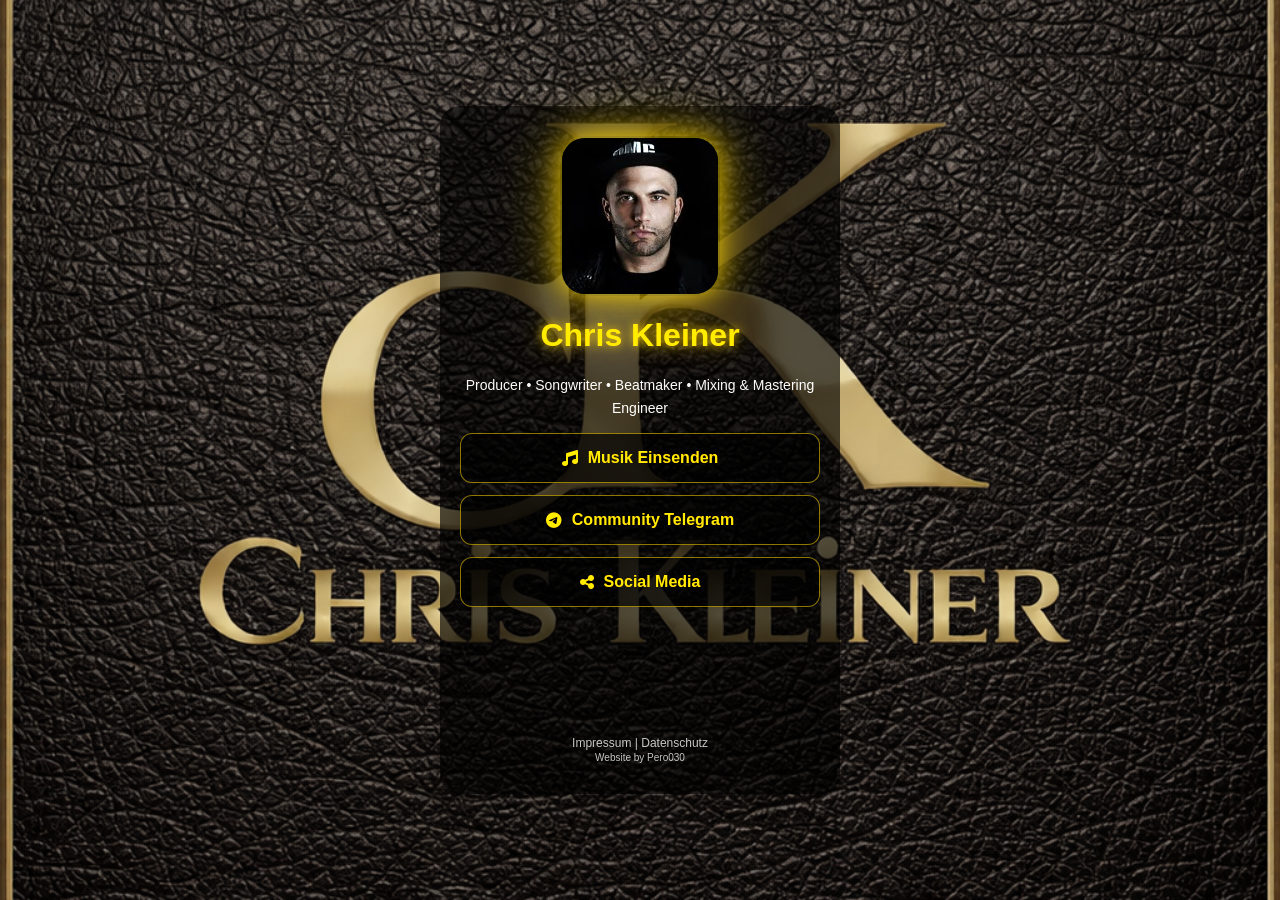
<file: index.html>
<!DOCTYPE html>
<html lang="de">
<head>

<script>
if (location.pathname.endsWith("index.html") && !location.pathname.includes("/impressum/") && !location.pathname.includes("/datenschutz/") && !location.pathname.includes("/social-media/")) {
  location.replace(location.pathname.replace("index.html", ""));
}
</script>

<meta charset="UTF-8">
<meta name="viewport" content="width=device-width, initial-scale=1.0">
<meta name="description" content="Chris Kleiner - Producer, Songwriter, Beatmaker, Mixing & Mastering Engineer. Entdecke meine Musik und bleib verbunden.">
<meta property="og:title" content="Chris Kleiner - Music Producer">
<meta property="og:description" content="Producer • Songwriter • Beatmaker • Mixing & Mastering Engineer">
<meta property="og:image" content="./Profilbild.jpg">
<meta property="og:url" content="https://chriskleiner.github.io/Chris-Kleiner/">
<meta property="og:type" content="website">
<link rel="icon" type="image/jpeg" href="./Profilbild.jpg">
<title>Chris Kleiner</title>

<link rel="stylesheet" href="https://cdnjs.cloudflare.com/ajax/libs/font-awesome/6.5.0/css/all.min.css">
<link rel="stylesheet" href="./styles.css">

<style>
body {
  background-image: url("./Hintergrund.png");
  background-size: cover;
  background-position: center;
  background-attachment: fixed;
}
</style>
</head>

<body>

<div class="container">

  <div class="profile">
    <img src="./Profilbild.jpg" alt="Chris Kleiner Profilbild">
  </div>

  <h1>Chris Kleiner</h1>
  <p>Producer • Songwriter • Beatmaker • Mixing & Mastering Engineer</p>

  <a class="link upload" href="https://docs.google.com/forms/d/e/1FAIpQLSeT4H7o8j10O9iYUZMKZwRAbm4R5x-eHCzII8gPRNBpYJtVDA/viewform">
    <i class="fas fa-music"></i> Musik Einsenden
  </a>

  <a class="link telegram" href="https://t.me/chris-kleiner-community" target="_blank">
    <i class="fab fa-telegram"></i> Community Telegram
  </a>

  <a class="link social" href="./social-media/">
    <i class="fas fa-share-alt"></i> Social Media
  </a>

  <div class="spotify-embed">
    <iframe src="https://open.spotify.com/embed/artist/7LBkwPXM2etkM4CMmiU3Ci" style="border-radius:12px;" allow="autoplay; clipboard-write; encrypted-media; fullscreen; picture-in-picture" loading="lazy"></iframe>
  </div>

  <div class="footer">
    <a href="./impressum/">Impressum</a> | 
    <a href="./datenschutz/">Datenschutz</a><br>
    <small>Website by Pero030</small>
  </div>

</div>

</body>
</html>
</file>
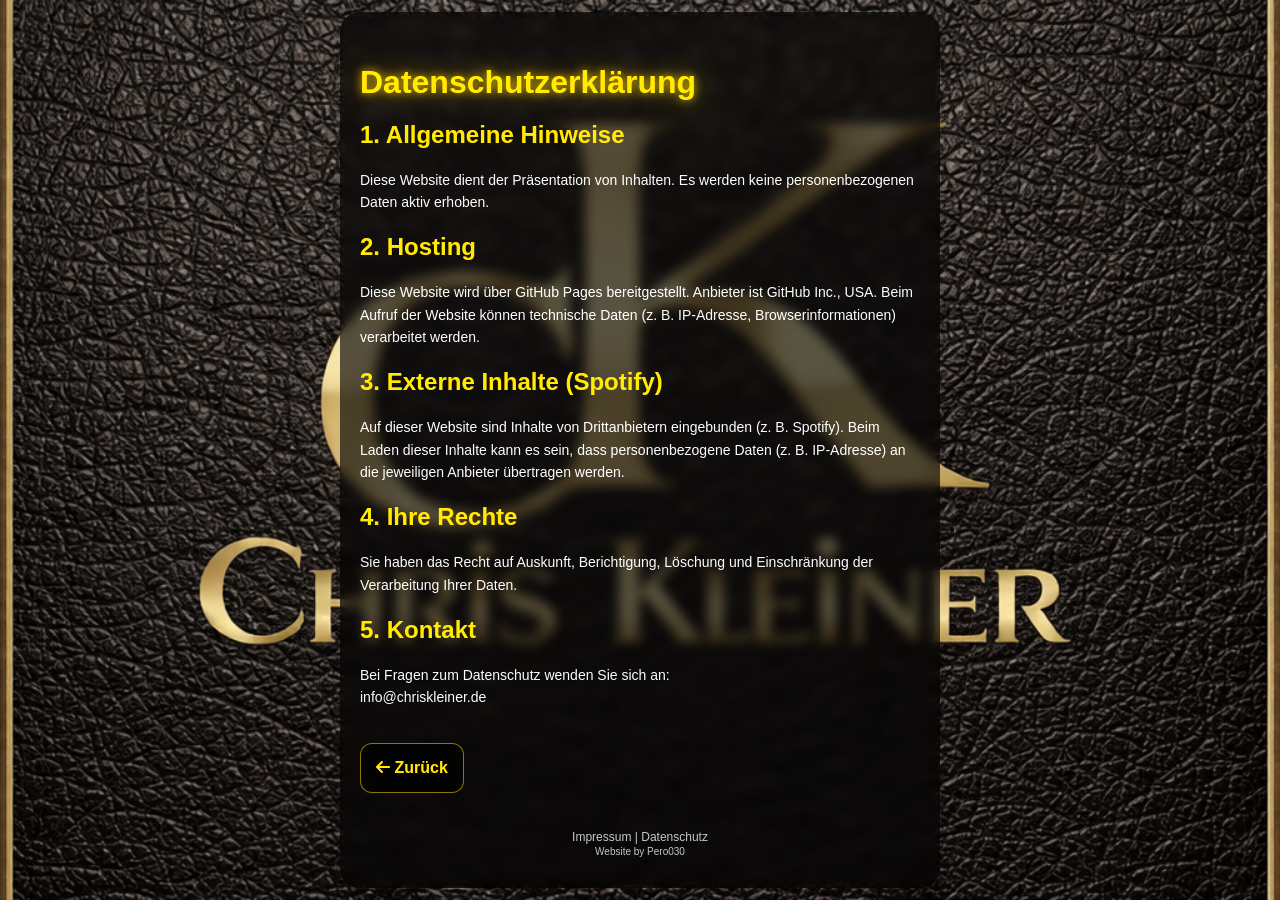
<file: datenschutz/index.html>
<!DOCTYPE html>
<html lang="de">
<head>
<meta charset="UTF-8">
<meta name="viewport" content="width=device-width, initial-scale=1.0">
<meta name="description" content="Datenschutzerklärung von Chris Kleiner - Informationen zum Datenschutz auf der Website.">
<meta property="og:title" content="Datenschutz - Chris Kleiner">
<meta property="og:description" content="Datenschutzerklärung der Website von Chris Kleiner">
<meta property="og:image" content="../Profilbild.jpg">
<meta property="og:type" content="website">
<link rel="icon" type="image/jpeg" href="../Profilbild.jpg">
<title>Datenschutz - Chris Kleiner</title>

<link rel="stylesheet" href="https://cdnjs.cloudflare.com/ajax/libs/font-awesome/6.5.0/css/all.min.css">
<link rel="stylesheet" href="../styles.css">

<style>
body {
  background-image: url("../Hintergrund.png");
  background-size: cover;
  background-position: center;
  background-attachment: scroll;
  text-align: left;
  min-height: 100vh;
}

@media (min-width: 481px) {
  body::before {
    content: "";
    position: fixed;
    top: 0;
    left: 0;
    width: 100%;
    height: 100%;
    background-image: url("../Hintergrund.png");
    background-size: cover;
    background-position: center;
    z-index: -1;
  }
  body {
    background: transparent;
  }
}
</style>
</head>

<body>

<div class="container wide">

<h1>Datenschutzerklärung</h1>

<h2>1. Allgemeine Hinweise</h2>
<p>
Diese Website dient der Präsentation von Inhalten. Es werden keine personenbezogenen Daten aktiv erhoben.
</p>

<h2>2. Hosting</h2>
<p>
Diese Website wird über GitHub Pages bereitgestellt. Anbieter ist GitHub Inc., USA.
Beim Aufruf der Website können technische Daten (z. B. IP-Adresse, Browserinformationen) verarbeitet werden.
</p>

<h2>3. Externe Inhalte (Spotify)</h2>
<p>
Auf dieser Website sind Inhalte von Drittanbietern eingebunden (z. B. Spotify).
Beim Laden dieser Inhalte kann es sein, dass personenbezogene Daten (z. B. IP-Adresse) an die jeweiligen Anbieter übertragen werden.
</p>

<h2>4. Ihre Rechte</h2>
<p>
Sie haben das Recht auf Auskunft, Berichtigung, Löschung und Einschränkung der Verarbeitung Ihrer Daten.
</p>

<h2>5. Kontakt</h2>
<p>
Bei Fragen zum Datenschutz wenden Sie sich an:<br>
info@chriskleiner.de
</p>

<a class="link inline" href="../">
  <i class="fas fa-arrow-left"></i> Zurück
</a>

<div class="footer">
  <a href="../impressum/">Impressum</a> | 
  <a href="./">Datenschutz</a><br>
  <small>Website by Pero030</small>
</div>

</div>

</body>
</html>
</file>
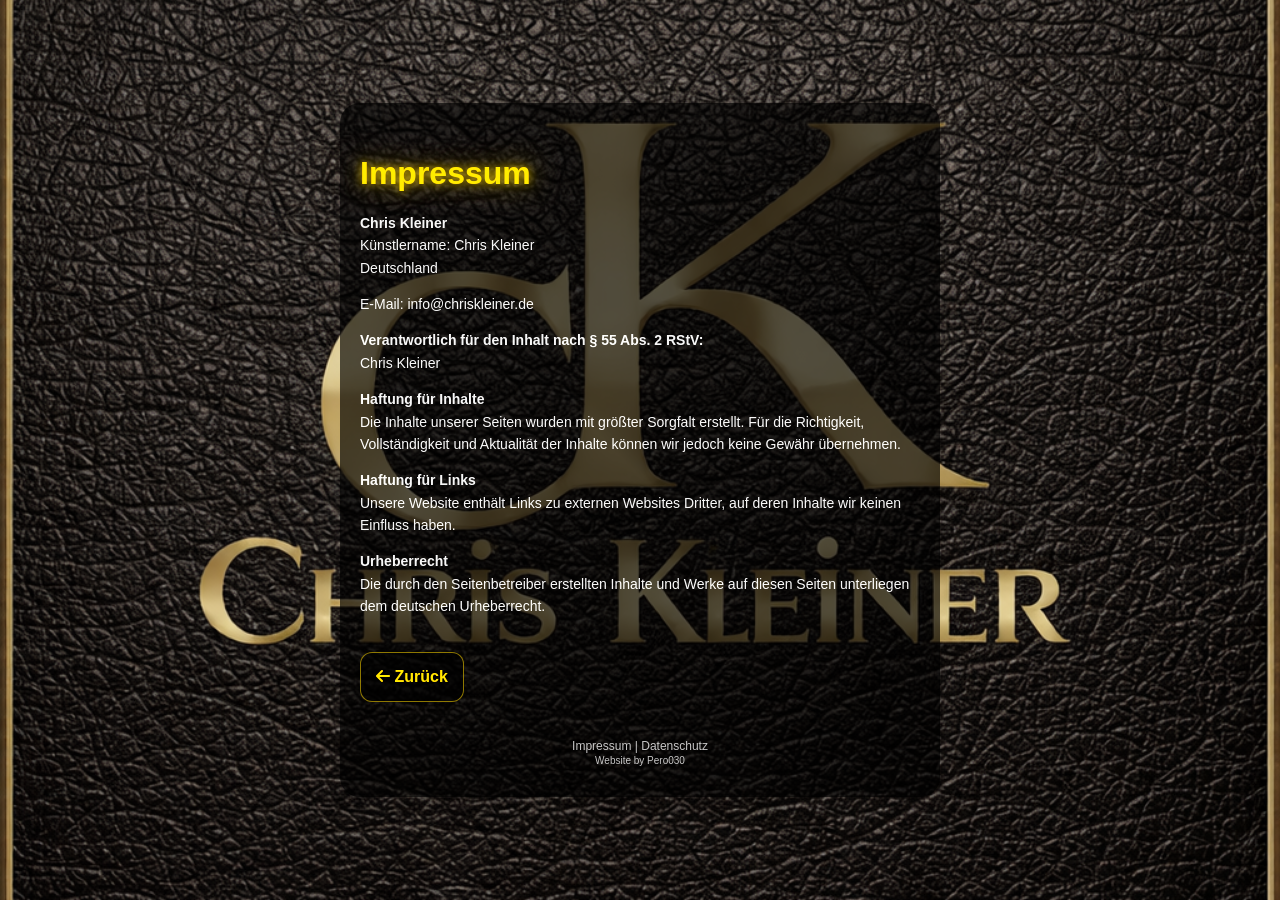
<file: impressum/index.html>
<!DOCTYPE html>
<html lang="de">
<head>
<meta charset="UTF-8">
<meta name="viewport" content="width=device-width, initial-scale=1.0">
<meta name="description" content="Impressum von Chris Kleiner - Rechtliche Informationen zur Website.">
<meta property="og:title" content="Impressum - Chris Kleiner">
<meta property="og:description" content="Impressum der Website von Chris Kleiner">
<meta property="og:image" content="../Profilbild.jpg">
<meta property="og:type" content="website">
<link rel="icon" type="image/jpeg" href="../Profilbild.jpg">
<title>Impressum - Chris Kleiner</title>

<link rel="stylesheet" href="https://cdnjs.cloudflare.com/ajax/libs/font-awesome/6.5.0/css/all.min.css">
<link rel="stylesheet" href="../styles.css">

<style>
body {
  background-image: url("../Hintergrund.png");
  background-size: cover;
  background-position: center;
  background-attachment: fixed;
  text-align: left;
}
</style>
</head>

<body>

<div class="container wide">

<h1>Impressum</h1>

<p>
<strong>Chris Kleiner</strong><br>
Künstlername: Chris Kleiner<br>
Deutschland
</p>

<p>
E-Mail: info@chriskleiner.de
</p>

<p>
<strong>Verantwortlich für den Inhalt nach § 55 Abs. 2 RStV:</strong><br>
Chris Kleiner
</p>

<p>
<strong>Haftung für Inhalte</strong><br>
Die Inhalte unserer Seiten wurden mit größter Sorgfalt erstellt. Für die Richtigkeit, Vollständigkeit und Aktualität der Inhalte können wir jedoch keine Gewähr übernehmen.
</p>

<p>
<strong>Haftung für Links</strong><br>
Unsere Website enthält Links zu externen Websites Dritter, auf deren Inhalte wir keinen Einfluss haben.
</p>

<p>
<strong>Urheberrecht</strong><br>
Die durch den Seitenbetreiber erstellten Inhalte und Werke auf diesen Seiten unterliegen dem deutschen Urheberrecht.
</p>

<a class="link inline" href="../">
  <i class="fas fa-arrow-left"></i> Zurück
</a>

<div class="footer">
  <a href="./">Impressum</a> | 
  <a href="../datenschutz/">Datenschutz</a><br>
  <small>Website by Pero030</small>
</div>

</div>

</body>
</html>
</file>
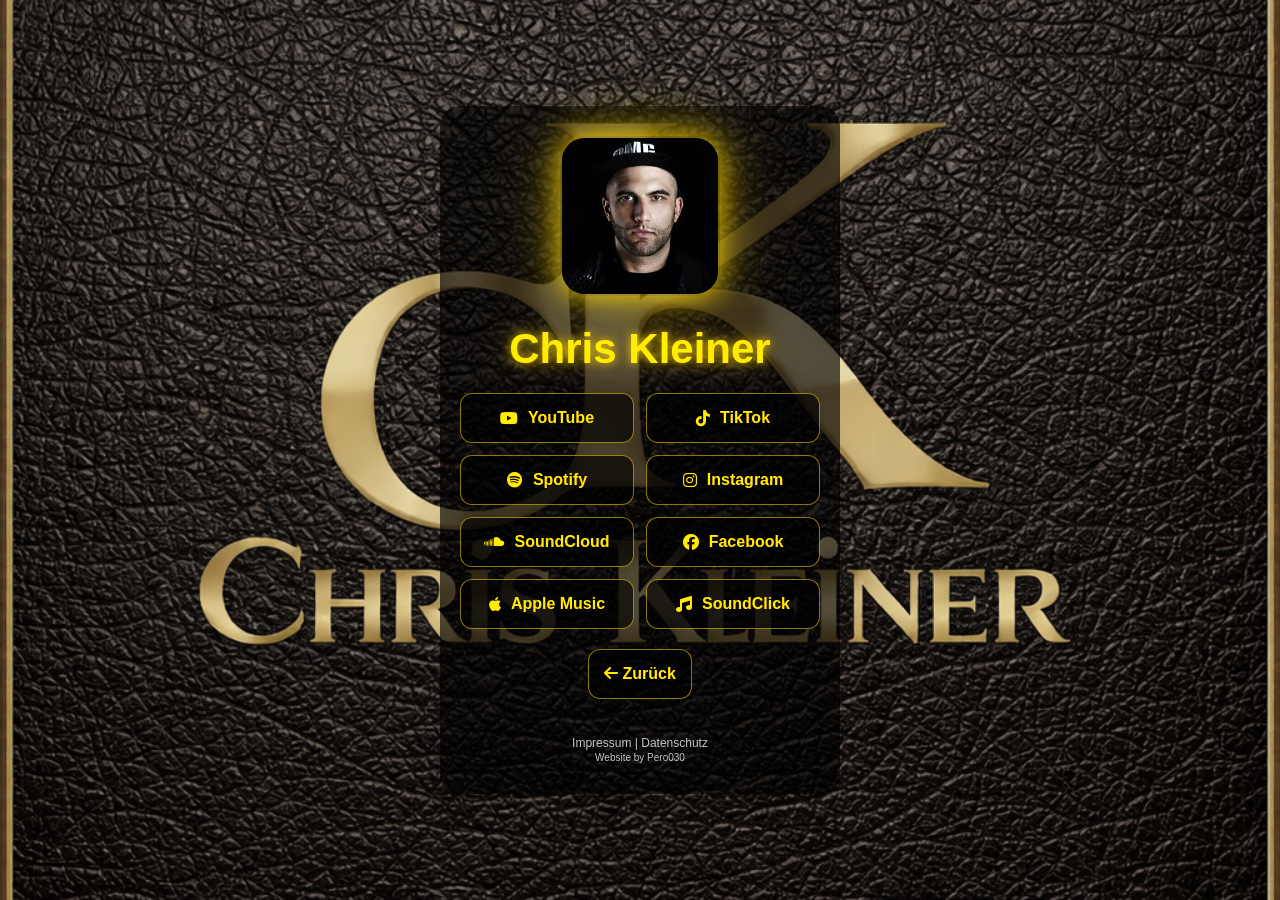
<file: social-media/index.html>
<!DOCTYPE html>
<html lang="de">
<head>
<meta charset="UTF-8">
<meta name="viewport" content="width=device-width, initial-scale=1.0">
<meta name="description" content="Folge Chris Kleiner auf allen Social Media Plattformen - YouTube, TikTok, Spotify, Instagram und mehr.">
<meta property="og:title" content="Social Media - Chris Kleiner">
<meta property="og:description" content="Alle Social Media Links von Chris Kleiner auf einen Blick">
<meta property="og:image" content="../Profilbild.jpg">
<meta property="og:type" content="website">
<link rel="icon" type="image/jpeg" href="../Profilbild.jpg">
<title>Social Media - Chris Kleiner</title>

<link rel="stylesheet" href="https://cdnjs.cloudflare.com/ajax/libs/font-awesome/6.5.0/css/all.min.css">
<link rel="stylesheet" href="../styles.css">

<style>
body {
  background-image: url("../Hintergrund.png");
  background-size: cover;
  background-position: center;
  background-attachment: fixed;
}

h1 {
  font-size: 42px;
}
</style>
</head>

<body>

<div class="container">

  <div class="profile">
    <img src="../Profilbild.jpg" alt="Chris Kleiner Profilbild">
  </div>

  <h1>Chris Kleiner</h1>

<div class="grid">

  <a class="link youtube" href="https://www.youtube.com/@chriskleinermusic" target="_blank" rel="noopener">
    <i class="fab fa-youtube"></i> YouTube
  </a>

  <a class="link tiktok" href="https://www.tiktok.com/@chriskleinermusic" target="_blank" rel="noopener">
    <i class="fab fa-tiktok"></i> TikTok
  </a>

  <a class="link spotify" href="https://open.spotify.com/artist/7LBkwPXM2etkM4CMmiU3Ci" target="_blank" rel="noopener">
    <i class="fab fa-spotify"></i> Spotify
  </a>

  <a class="link instagram" href="https://www.instagram.com/chriskleinermusic/" target="_blank" rel="noopener">
    <i class="fab fa-instagram"></i> Instagram
  </a>

  <a class="link soundcloud" href="https://soundcloud.com/chriskleiner" target="_blank" rel="noopener">
    <i class="fab fa-soundcloud"></i> SoundCloud
  </a>

  <a class="link facebook" href="https://www.facebook.com/chriskleinermusic/" target="_blank" rel="noopener">
    <i class="fab fa-facebook"></i> Facebook
  </a>

  <a class="link apple" href="https://music.apple.com/us/artist/chris-kleiner/619515093" target="_blank" rel="noopener">
    <i class="fab fa-apple"></i> Apple Music
  </a>

  <a class="link soundclick" href="https://www.soundclick.com/chriskleiner" target="_blank" rel="noopener">
    <i class="fas fa-music"></i> SoundClick
  </a>

</div>

<a class="link inline" href="../">
  <i class="fas fa-arrow-left"></i> Zurück
</a>

<div class="footer">
  <a href="../impressum/">Impressum</a> | 
  <a href="../datenschutz/">Datenschutz</a><br>
  <small>Website by Pero030</small>
</div>

</div>

<script>
// Auf Touch-Geräten (Handy/Tablet) target="_blank" entfernen
if ('ontouchstart' in window || navigator.maxTouchPoints > 0) {
  document.querySelectorAll('.grid .link').forEach(link => {
    link.removeAttribute('target');
  });
}
</script>

</body>
</html>
</file>
<file: styles.css>
/* ========== BASIS STYLES ========== */
* {
  box-sizing: border-box;
}

body {
  margin: 0;
  font-family: Arial, sans-serif;
  min-height: 100vh;
  display: flex;
  justify-content: center;
  align-items: center;
  color: white;
  filter: brightness(1.1);
}

/* ========== CONTAINER ========== */
.container {
  backdrop-filter: blur(6px);
  background: rgba(0, 0, 0, 0.65);
  border-radius: 20px;
  padding: 30px 20px;
  max-width: 400px;
  width: 100%;
  text-align: center;
}

.container.wide {
  max-width: 600px;
  text-align: left;
}

/* ========== PROFILE ========== */
.profile {
  width: 160px;
  margin: 0 auto 20px auto;
  border-radius: 25px;
  overflow: hidden;
  border: 2px solid rgba(255, 215, 0, 0.4);
  box-shadow: 
    0 0 25px rgba(255, 215, 0, 0.6),
    0 0 50px rgba(255, 215, 0, 0.4),
    0 0 80px rgba(255, 215, 0, 0.2);
  animation: float 3s ease-in-out infinite;
}

.profile img {
  width: 100%;
  display: block;
}

/* ========== ANIMATION ========== */
@keyframes float {
  0% { transform: translateY(0px); }
  50% { transform: translateY(-10px); }
  100% { transform: translateY(0px); }
}

/* ========== TYPOGRAPHY ========== */
h1 {
  color: #ffd700;
  text-shadow: 
    0 0 10px rgba(255, 215, 0, 0.8),
    0 0 30px rgba(255, 215, 0, 0.5);
  margin-bottom: 20px;
}

h2 {
  color: #ffd700;
  margin-top: 20px;
}

p {
  font-size: 14px;
  opacity: 0.9;
  line-height: 1.6;
}

/* ========== BUTTONS / LINKS ========== */
.link {
  display: flex;
  align-items: center;
  justify-content: center;
  gap: 10px;
  margin: 12px auto;
  padding: 15px;
  background: rgba(0, 0, 0, 0.65);
  border-radius: 12px;
  color: #ffd700;
  text-decoration: none;
  font-weight: bold;
  border: 1px solid rgba(255, 215, 0, 0.5);
  transition: all 0.3s ease;
}

.link:hover {
  transform: scale(1.05);
}

.link.inline {
  display: inline-block;
  margin-top: 20px;
}

/* Hover Colors */
.upload:hover {
  background: #ffd700;
  color: black;
  box-shadow: 0 0 25px #ffd700;
}

.telegram:hover {
  background: #0088cc;
  color: white;
  box-shadow: 0 0 25px #0088cc;
}

.social:hover {
  background: #00ffcc;
  color: black;
  box-shadow: 0 0 25px #00ffcc;
}

.youtube:hover {
  background: #ff0000;
  color: white;
  box-shadow: 0 0 25px #ff0000;
}

.tiktok:hover {
  background: #111;
  color: #00f2ea;
  box-shadow: 0 0 25px #00f2ea;
}

.spotify:hover {
  background: #1db954;
  color: black;
  box-shadow: 0 0 25px #1db954;
}

.instagram:hover {
  background: linear-gradient(45deg, #f58529, #dd2a7b, #8134af);
  color: white;
  box-shadow: 0 0 25px #dd2a7b;
}

.soundcloud:hover {
  background: #ff5500;
  color: white;
  box-shadow: 0 0 25px #ff5500;
}

.facebook:hover {
  background: #1877f2;
  color: white;
  box-shadow: 0 0 25px #1877f2;
}

.apple:hover {
  background: white;
  color: black;
  box-shadow: 0 0 25px white;
}

.soundclick:hover {
  background: #ff9900;
  color: black;
  box-shadow: 0 0 25px #ff9900;
}

/* ========== GRID ========== */
.grid {
  display: grid;
  grid-template-columns: 1fr 1fr;
  gap: 12px;
  margin-top: 10px;
  width: 100%;
}

.grid .link {
  margin: 0;
  width: 100%;
  padding: 15px;
}

/* ========== FOOTER ========== */
.footer {
  margin-top: 25px;
  font-size: 12px;
  opacity: 0.7;
  text-align: center;
}

.footer a {
  color: white;
  text-decoration: none;
}

.footer a:hover {
  text-decoration: underline;
}

/* ========== SPOTIFY EMBED ========== */
.spotify-embed {
  margin-top: 20px;
  border-radius: 12px;
  overflow: hidden;
}

.spotify-embed iframe {
  width: 100%;
  height: 80px;
  border: none;
}

/* ========== MOBILE RESPONSIVE ========== */
@media (max-width: 480px) {
  .container {
    padding: 20px 15px;
    margin: 10px;
  }
  
  .container.wide {
    max-width: 100%;
    margin: 10px;
  }
  
  .link {
    padding: 12px;
    font-size: 14px;
  }
  
  .grid {
    grid-template-columns: 1fr 1fr;
    gap: 10px;
  }
  
  .grid .link {
    font-size: 12px;
    padding: 12px;
  }
  
  h1 {
    font-size: 24px;
  }
  
  .profile {
    width: 140px;
  }
}

@media (max-width: 360px) {
  .container {
    padding: 15px 12px;
  }
  
  .link {
    padding: 10px;
  }
}
</file>
